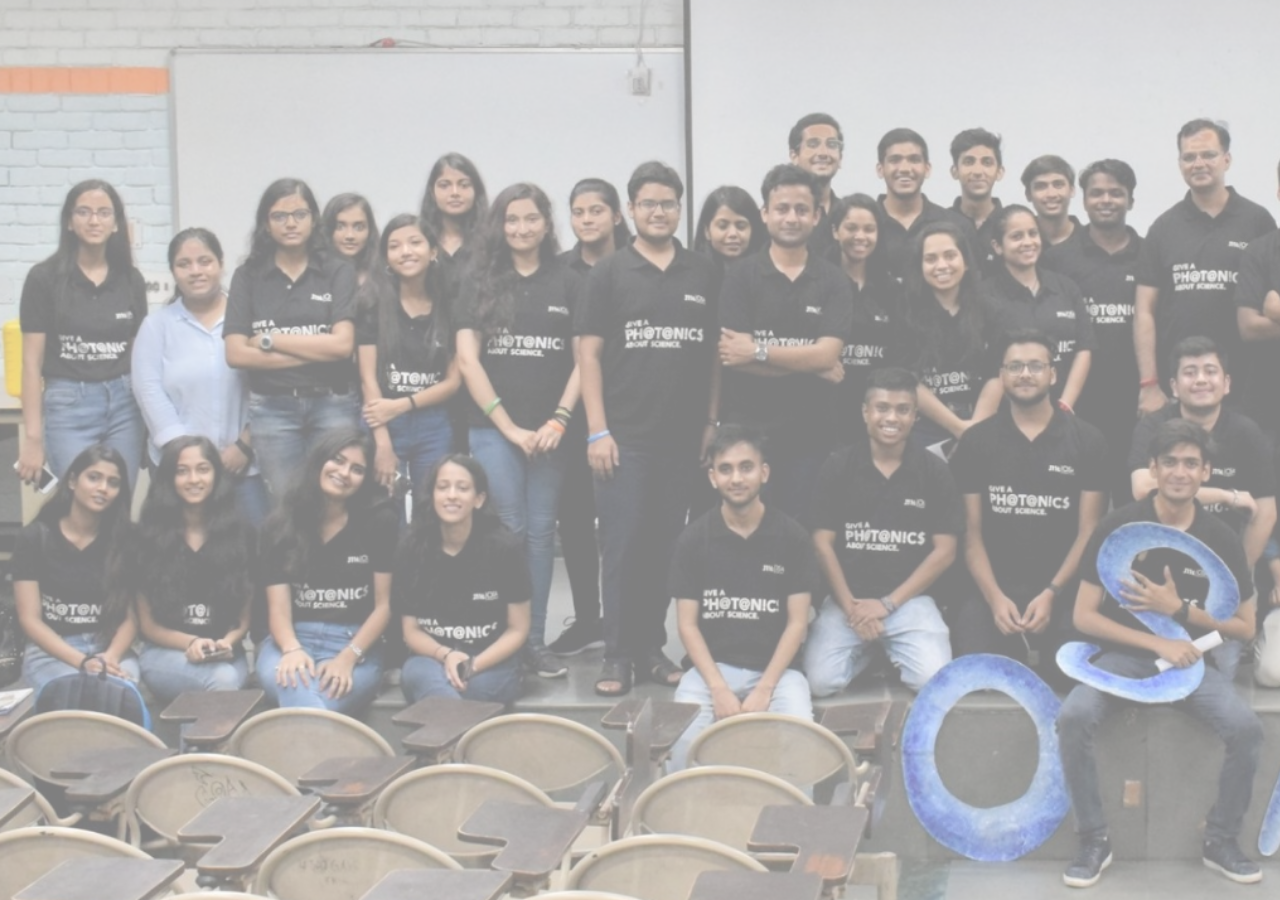
<file: form.html>
<!DOCTYPE html>
<html>
<head>
    <style>
        html, body {
  width: 100%;
  height: 100%;
  padding: 0;
  border: 0;
  margin: 0;
  overflow: hidden;
}
.hero {
    position: relative; 
    height: 100vh;
    width: 100%;
    display: flex;
    align-items: center;
    justify-content: center;
}

.hero::before {    
      content: "";
      background-image: url(img/bg-1.png);
      background-size: cover;
      position: absolute;
      top: 0px;
      right: 0px;
      bottom: 0px;
      left: 0px;
      opacity: 0.5;
}

iframe {
  width: 100%;
  height: 100%;
  position: relative;
}


    </style>
</head>
<body>
  <div class="hero">
	<iframe src="https://docs.google.com/forms/d/e/1FAIpQLScOMkWttX7rLqi-klvqFjH_FBH3JEO0osQRKOKgx1vKnQgc7w/viewform?embedded=true" width="550" height="600" frameborder="0" marginheight="0" marginwidth="0">
		Loading…
	</iframe>
</div>
</body>

</html>
</file>
